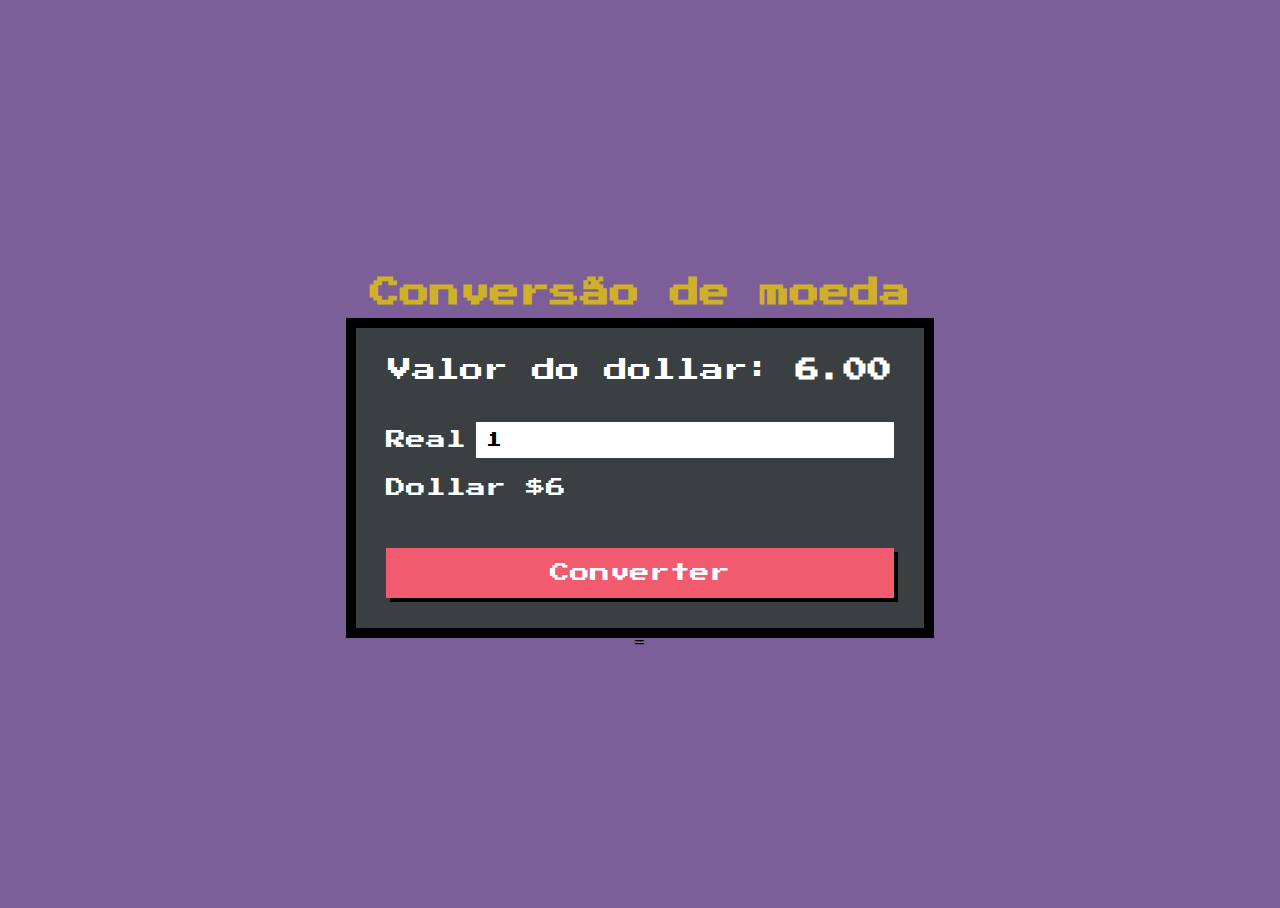
<file: Aula 02/Calculadora/index.html>
<!DOCTYPE html>
<html lang="en" >
<head>
  <meta charset="UTF-8">
  <title>ImersãoDev - Aula 01</title>
  <link rel="stylesheet" href="./style.css">

</head>
<body>
<!-- partial:index.partial.html -->
<link rel="preconnect" href="https://fonts.gstatic.com">
<link href="https://fonts.googleapis.com/css2?family=Press+Start+2P&display=swap" rel="stylesheet">

<main class="container">
    <h1 class="title">
        Conversão de moeda
    </h1>

    <form class="convert">
        <legend class="subtitle">
            Valor do dollar: <strong class="bid">6.00</strong>
        </legend>

        <label class="label" for="real">Real
            <input id="real" class="real" type="number" value="1">
        </label>

        <label class="label" for="dollar">Dollar
            <output id="dollar" class="dollar">$6</output>
        </label>

        <button class="button">Converter</button> 
    </form>
</container>
<!-- partial -->
  <script  src="./script.js"></script>=
</body>
</html>
</file>
<file: Aula 02/Calculadora/style.css>
:root {
    --color-first: #F25A70;
    --color-second: #7C5E99;
    --color-third: #FFF;
    --color-warning: #CEB02A;
    
    --color-black-first: #000;
    --color-black-second: #3A4042;
}

html, body {
    font-size: 10px;
    height: 100vh;
}

body {
    display: flex;
    align-items: center;
    justify-content: center;
    font-family: 'Press Start 2P', cursive;
    background-color: var(--color-second);
}

.container {
    display: flex;
    flex-direction: column;
    justify-content: center;
    align-items: center;
}

.convert {
    display: flex;
    flex-direction: column;
    background-color: var(--color-black-second);
    padding: 3rem;
    border: 10px solid var(--color-black-first);
    color: var(--color-third);
    max-width: 650px;
}

.title {
    color: var(--color-warning);
    font-size: 3rem;
    line-height: 1rem;
    display: flex;
    align-items: center;
    justify-content: center;
    position: relative;
}

.title:before,
.title:after {
    content: '';
    background-image: url(https://art.pixilart.com/fd671e1adc7c9ed.png);
    display: block;
    position: absolute;
    top: -24px;
    width: 80px;
    height: 80px;
    background-size: cover;
    animation: 1s rodaRodaJequiti ease-in-out infinite;
}

.title:before {
    left: -60px;
}

.title:after {
    right: -60px;
}


@keyframes rodaRodaJequiti {
    0% {
        transform: rotateY(0deg);
        opacity: 0;
    }
    35% {
        opacity: 1;
    }
    75% {
        opacity: 0;
    }
    100% {
        transform: rotateY(360deg);
        opacity: 1;
    }
}

.subtitle {
    font-size: 2.4rem;
    text-align: center;
    color: var(--color-third);
    margin-bottom: 4rem;
}

.label {
    display: flex;
    align-items: center;
    font-size: 2rem;
    margin-bottom: 2rem;
}

.real {
  -webkit-appearance: none;
  -moz-appearance: textfield;
  margin-left: 10px;
  border: 0;
  border-radius: 0;
  padding: 10px;
  width: 100%;
  font-family: inherit;
  font-size: 1.6rem;
}

.dollar {
    margin-left: 20px;
}

.button {
    width: 100%;
    height: 5rem;
    margin-top: 3rem;
    background-color: var(--color-first);
    border: none;
    font-family: inherit;
    color: var(--color-third);
    font-size: 2rem;
    box-shadow: 4px 4px 0 var(--color-black-first);
    cursor: pointer;
    transition: 100ms transform ease-in-out;
}

.button:hover {
    transform: scale(1.02);
}
</file>
